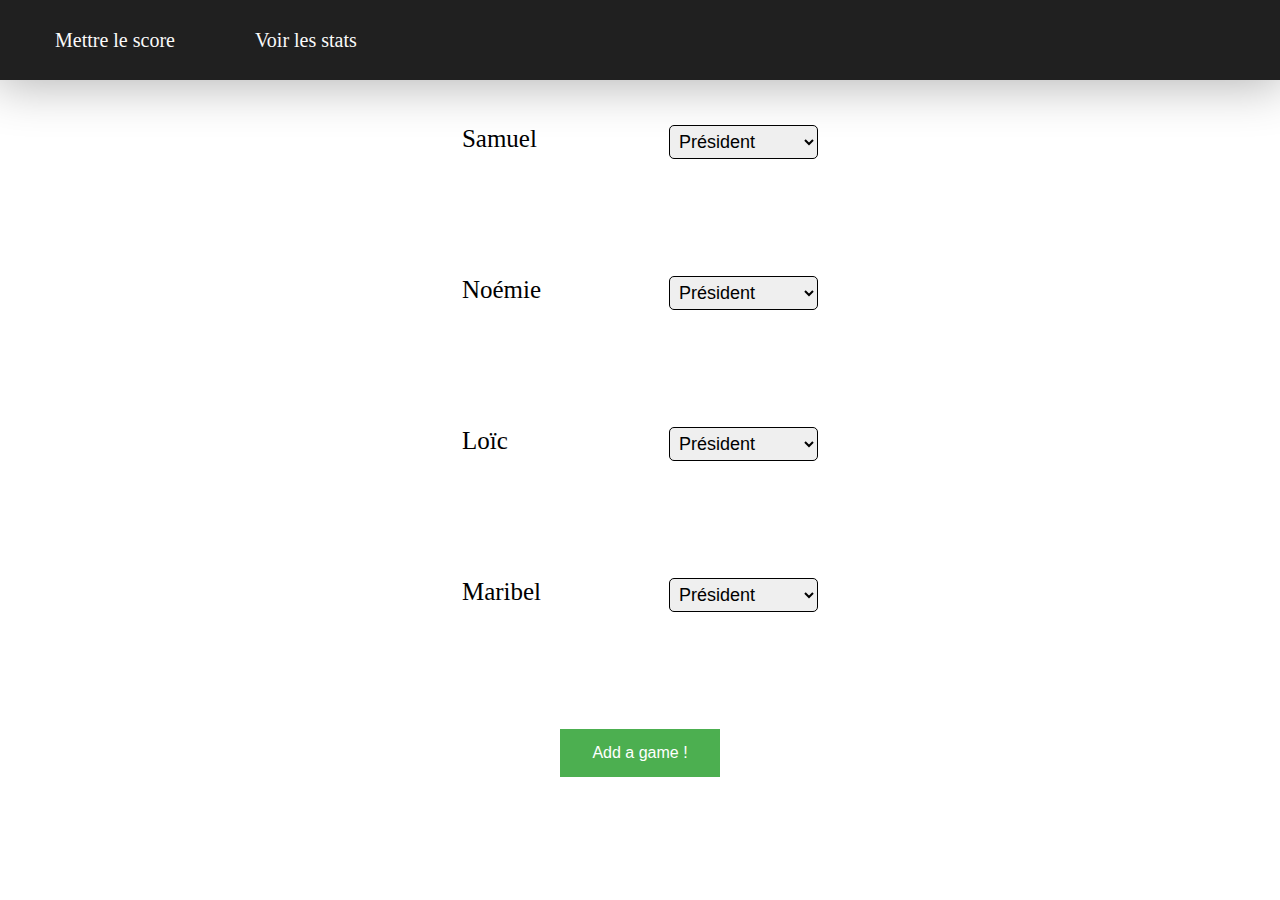
<file: index.html>
<!DOCTYPE html>
<html lang="fr">
<head>
    <meta charset="UTF-8">
    <meta http-equiv="X-UA-Compatible" content="IE=edge">
    <meta name="viewport" content="width=device-width, initial-scale=1.0">
    <link rel="stylesheet" href="./styles/index.css">
    <link rel="stylesheet" href="./styles/header.css">
    <title>Président</title>
</head>
<header>
    <ul>
        <li><a href = "index.html">Mettre le score</a></li>
        <li><a href = "stat.html">Voir les stats</a></li>
    </ul>
</header>
<body>
    <ul>
        <li>Samuel
            <select name="Choice">
                <option value="">Président</option>
                <option value="normal">Vice-Président</option>
                <option value="led">Vice-Trou</option>
                <option value="twice">Trou</option>
            </select>
        </li>
        <li>Noémie
            <select name="Choice">
                <option value="">Président</option>
                <option value="normal">Vice-Président</option>
                <option value="led">Vice-Trou</option>
                <option value="twice">Trou</option>
            </select>
        </li>
        <li>Loïc
            <select name="Choice">
                <option value="">Président</option>
                <option value="normal">Vice-Président</option>
                <option value="led">Vice-Trou</option>
                <option value="twice">Trou</option>
            </select>
        </li>
        <li>Maribel
            <select name="Choice">
                <option value="">Président</option>
                <option value="normal">Vice-Président</option>
                <option value="led">Vice-Trou</option>
                <option value="twice">Trou</option>
            </select>
        </li>
    </ul>
    <button>
        Add a game !
    </button>
</body>
</html>
</file>
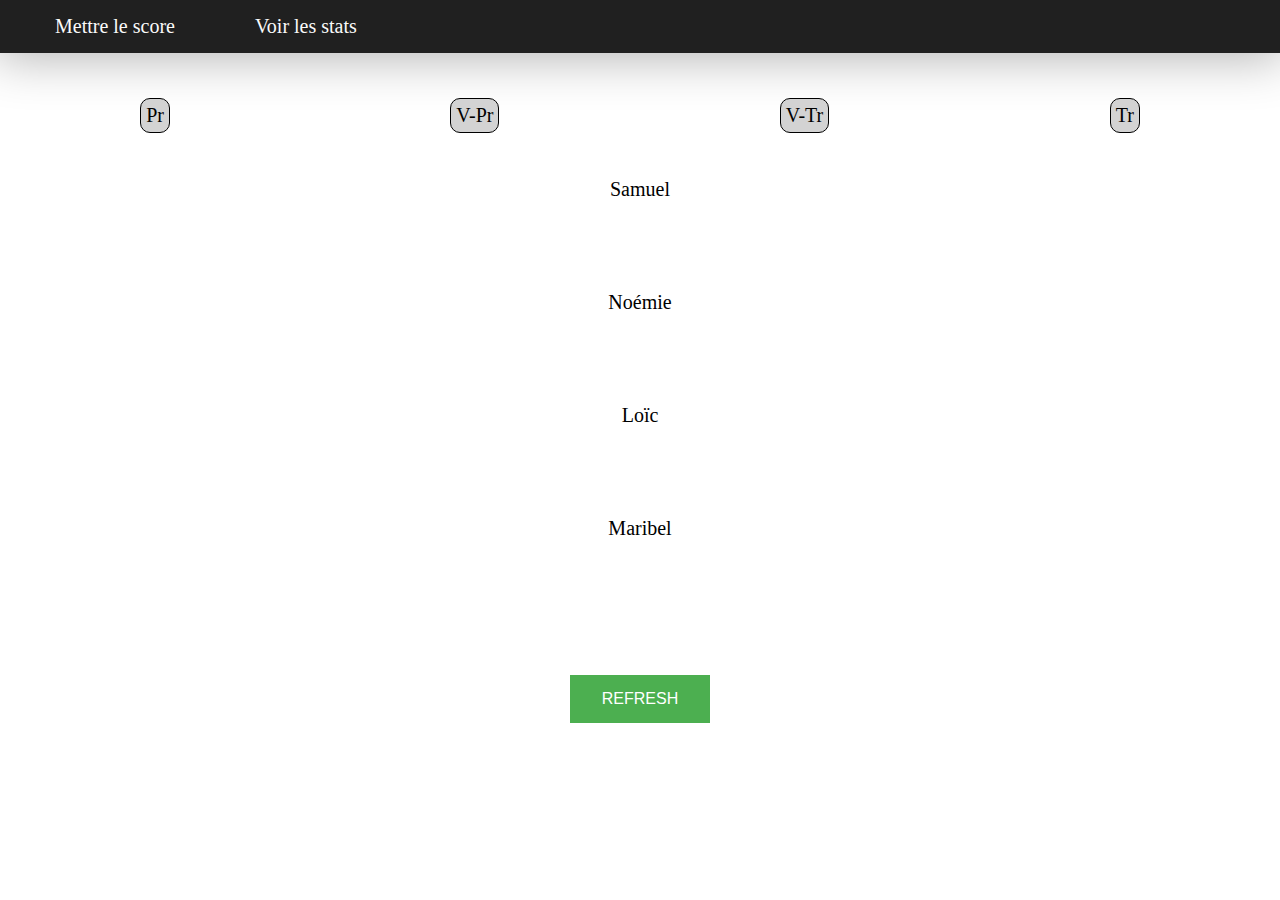
<file: stat.html>
<!DOCTYPE html>
<html lang="fr">
<head>
    <meta charset="UTF-8">
    <meta http-equiv="X-UA-Compatible" content="IE=edge">
    <meta name="viewport" content="width=device-width, initial-scale=1.0">
    <link rel="stylesheet" href="./styles/stat.css">
    <link rel="stylesheet" href="./styles/header.css">
    <title>STATTTTTTTT</title>
<header>
    <ul>
        <li><a href = "index.html">Mettre le score</a></li>
        <li><a href = "stat.html">Voir les stats</a></li>
    </ul>
</header>

</head>
<body>
    <div class="up">
        <ul>
            <li>Pr</li>
            <li>V-Pr</li>
            <li>V-Tr</li>
            <li>Tr</li>
        </ul>
    </div>
    <div class = "bottom">
        <ul>
            <li>Samuel</li>
            <li>Noémie</li>
            <li>Loïc</li>
            <li>Maribel</li>
        </ul>
    </div>
    <a href="stat.html"><button>REFRESH</button></a>
</body>
</html>
</file>
<file: styles/index.css>
*{
    /border: 1px solid red;
}

body{
    font-family: "Bookman Old Style";
    display: flex;
    flex-direction: column;
    align-items: center;
}

body ul li{
    font-size: 25px;
    display: flex;
    margin-bottom: 3vh;
    justify-content: space-between;
}

body ul li select{
    border : 0.5px solid black;
    padding: 5px;
    border-radius: 5px;
    font-size: 18px;
    display: flex;
    margin-bottom: 10vh;
    margin-left: 10vw;
    
}
body button {
    background-color: #4CAF50; 
    border: none;
    color: white;
    padding: 15px 32px;
    text-align: center;
    text-decoration: none;
    display: inline-block;
    font-size: 16px;
  }
</file>
<file: styles/header.css>
* {
    padding : 0;
    margin : 0;
    box-sizing: border-box;
    list-style: none;
}




header{
    width: 100vw;
    box-shadow: 0 0 50px 5px rgba(0, 0, 0, 0.3);
    padding: 15px;
    display: flex;
    justify-content: space-between;
    margin-bottom: 5vh;
    background: #202020;
}

header ul li a{
    color: rgb(250, 250, 250);
    display: flex;
    text-align: center;
    text-decoration: none;
    
}


header ul{
    display: flex;
}


header ul li{
    font-size: 20px;
    padding: 0px 40px;
    display: flex;
    align-items: center;
    height:100%;
    transition: 0.5s ease-in-out;
}

header ul li:hover{
    background-color: rgba(107, 107, 107, 0.199);
}
</file>
<file: styles/stat.css>
*{
    /border: 1px solid green;
}
body{
    font-family: "Bookman Old Style";
    text-align:center;
}
.up ul{
    display: flex;
    flex-direction: row;
    justify-content: space-around;
    margin-bottom: 5vh;
}

.up ul li{
    font-size: 20px;
    border: 0.2px solid black ;
    border-radius: 10px;
    padding:5px;
    background-color: lightgrey;
}

.bottom ul{
    display: flex;
    flex-direction: column;
}

.bottom ul li{
    font-size: 20px;
    padding-bottom: 10vh;
    
}

body button {
    margin-top: 5vh;
    background-color: #4CAF50; 
    border: none;
    color: white;
    padding: 15px 32px;
    text-align: center;
    text-decoration: none;
    display: inline-block;
    font-size: 16px;
  }
</file>
